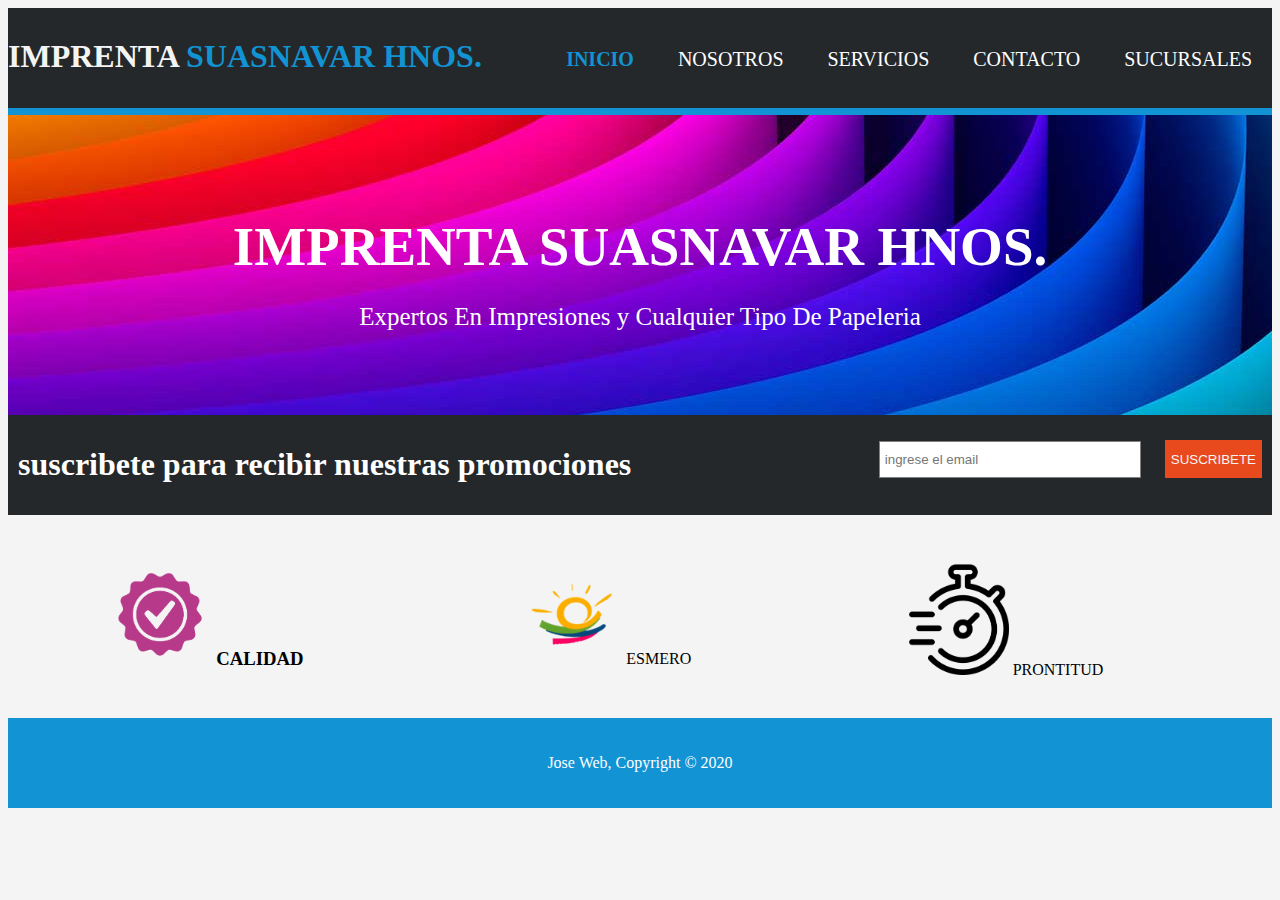
<file: index.html>
<!DOCTYPE html>
<html lang="en">

<head>
    <title>IMPRENTA|INICIO</title>
    <meta charset="UTF-8">
    <meta name="viewport" content="width=device-width, initial-scale=1.0">
    <meta name="description" content="Diseño y Desarrollo Web">
    <meta name="keywords" content="diseño web, desarrollo web, seo, posicionamiento web">
    <meta name="autor" content="Jose Web">
    <link rel="stylesheet" href="css/estilo.css">
</head>

<body>
    <header>
        <div class="contenedor">
            <div id="marca">
                <h1>IMPRENTA <span class="resaltado">SUASNAVAR HNOS.</span></h1>
            </div>
            <nav>
                <ul>
                    <li class="actual"><a href="index.html">INICIO</a></li>
                    <li><a href="nosotros.html">NOSOTROS</a></li>
                    <li><a href="servicios.html">SERVICIOS</a></li>
                    <li><a href="contacto.html">CONTACTO</a></li>
                    <li><a href="sucursales.html">SUCURSALES</a></li>
                </ul>
            </nav>
        </div>
    </header>
    <section id="cabecera">
        <div class="contenedor">
            <h1>IMPRENTA SUASNAVAR HNOS.</h1>
            <p>Expertos En Impresiones y Cualquier Tipo De Papeleria</p>

        </div>

    </section>

    <section id="suscribete">
        <div class="contenedor">
            <h1>suscribete para recibir nuestras promociones</h1>
            <form>
                <input type="email" name="email" placeholder="ingrese el email">
                <button type="submit" class="boton1">SUSCRIBETE</button>

            </form>
        </div>
    </section>
    <section id="cajas">
        <div class="contenedor">

            <div class="caja">
                <h3> <img src="img/calidad.png" alt="calidad"> CALIDAD
                </h3>
            </div>
            <div class="caja">
                <h3></h3><img src="img/esmero.png" alt="esmero"> ESMERO
                </h3>
            </div>
            <div class="caja">
                <h3></h3><img src="img/prontitud.png" alt="prontitud"> PRONTITUD
                </h3>
            </div>

        </div>

    </section>
    <footer>
        <p>Jose Web, Copyright &copy; 2020 </p>
    </footer>

</body>

</html>
</file>
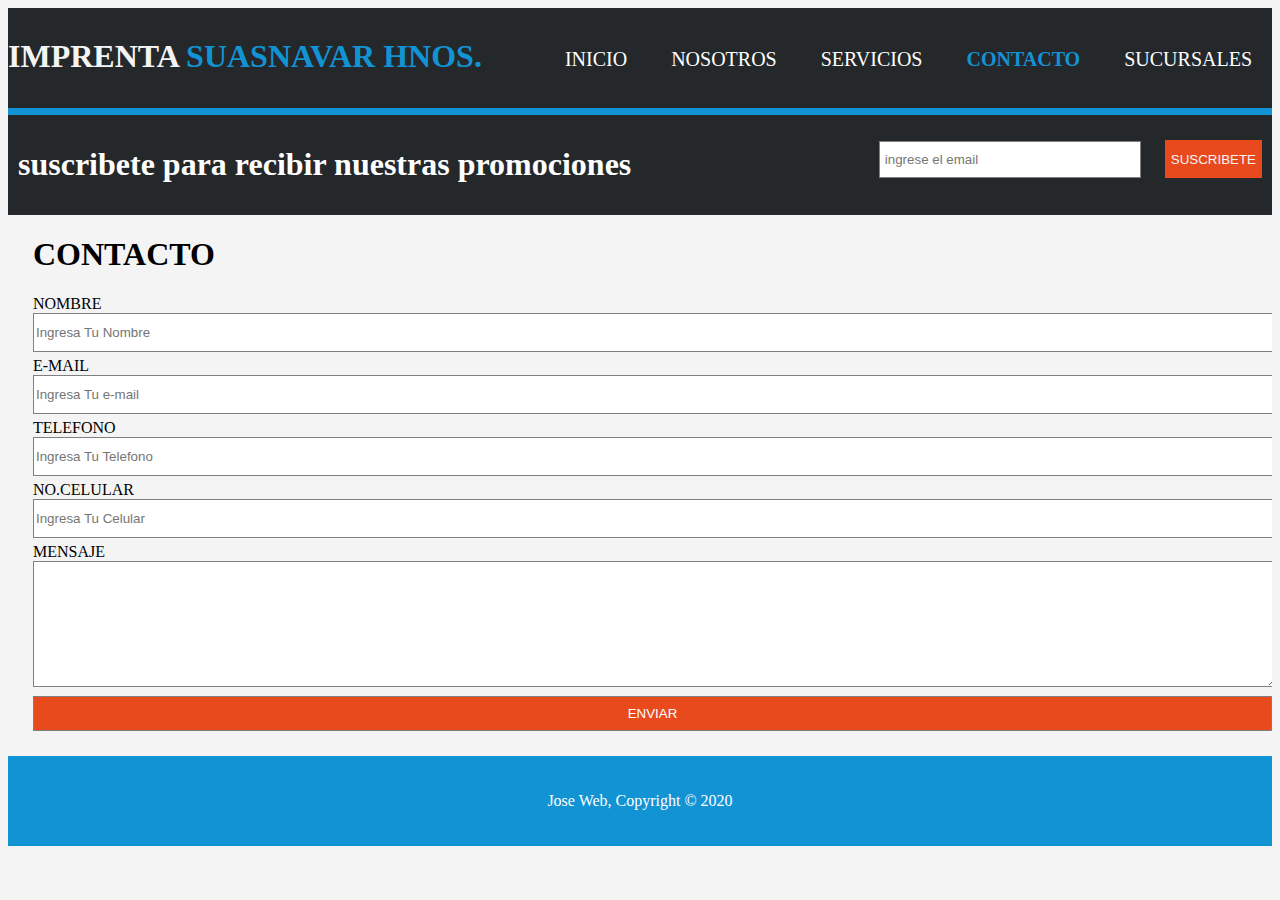
<file: contacto.html>
<!DOCTYPE html>
<html lang="en">

<head>
    <title>IMPRENTA|CONTACTO</title>
    <meta charset="UTF-8">
    <meta name="viewport" content="width=device-width, initial-scale=1.0">
    <meta name="description" content="Diseño y Desarrollo Web">
    <meta name="keywords" content="diseño web, desarrollo web, seo, posicionamiento web">
    <meta name="autor" content="Jose Web">
    <link rel="stylesheet" href="css/estilo.css">
</head>

<body>
    <header>
        <div class="contenedor">
            <div id="marca">
                <h1>IMPRENTA <span class="resaltado">SUASNAVAR HNOS.</span></h1>
            </div>
            <nav>
                <ul>
                    <li><a href="index.html">INICIO</a></li>
                    <li><a href="nosotros.html">NOSOTROS</a></li>
                    <li><a href="servicios.html">SERVICIOS</a></li>
                    <li class="actual"><a href="contacto.html">CONTACTO</a></li>
                    <li><a href="sucursales.html">SUCURSALES</a></li>
                </ul>
            </nav>
        </div>
    </header>


    <section id="suscribete">
        <div class="contenedor">
            <h1>suscribete para recibir nuestras promociones</h1>
            <form>
                <input type="email" name="email" placeholder="ingrese el email">
                <button type="submit" class="boton1">SUSCRIBETE</button>

            </form>
        </div>
    </section>
    <section id="main">
        <div class="contenedor">


            <article id='main-col'>
                <h1>CONTACTO</h1>
                <form>
                    <label>NOMBRE</label>
                    <input type="text" name="nombre" placeholder="Ingresa Tu Nombre">
                    <br>
                    <label>E-MAIL</label>
                    <input type="text" name="e-mail" placeholder="Ingresa Tu e-mail">
                    <br>
                    <label>TELEFONO</label>
                    <input type="text" name="telefono" placeholder="Ingresa Tu Telefono">
                    <br>
                    <label>NO.CELULAR</label>
                    <input type="text" name="celular" placeholder="Ingresa Tu Celular">
                    <br>
                    <label>MENSAJE</label>
                    <textarea></textarea>
                    <input type="submit" value="ENVIAR">
                    <br>

                </form>



            </article>



        </div>
    </section>

    <footer>
        <p>Jose Web, Copyright &copy; 2020 </p>
    </footer>

</body>

</html>
</file>
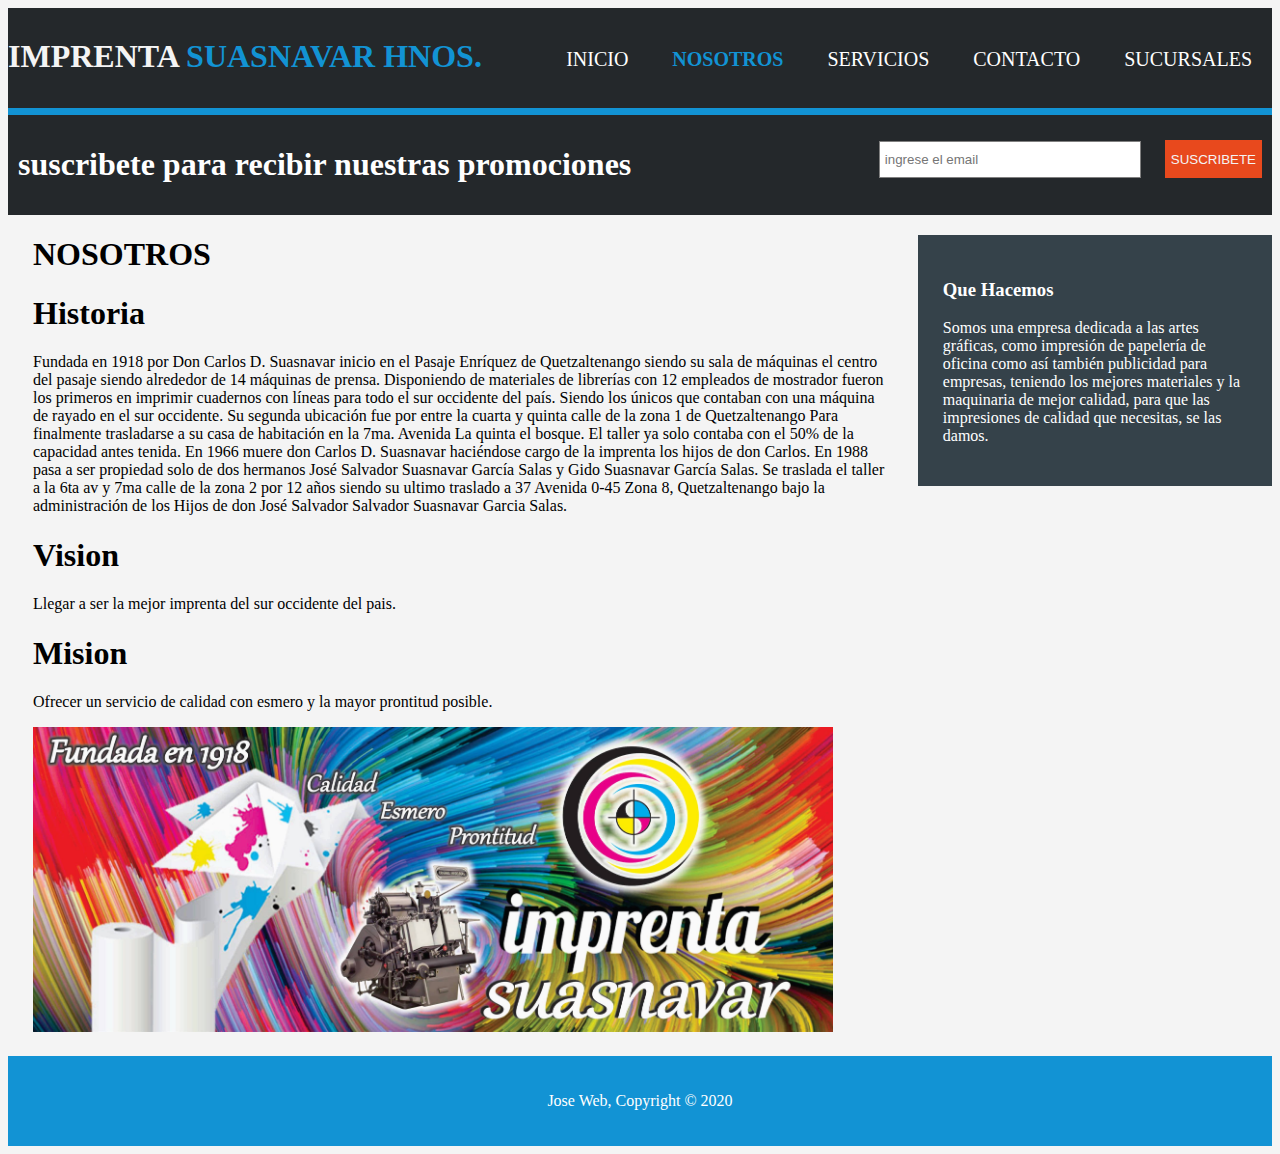
<file: nosotros.html>
<!DOCTYPE html>
<html lang="en">

<head>
    <title>IMPRENTA|NOSOTROS</title>
    <meta charset="UTF-8">
    <meta name="viewport" content="width=device-width, initial-scale=1.0">
    <meta name="description" content="Diseño y Desarrollo Web">
    <meta name="keywords" content="diseño web, desarrollo web, seo, posicionamiento web">
    <meta name="autor" content="Jose Web">
    <link rel="stylesheet" href="css/estilo.css">
</head>

<body>
    <header>
        <div class="contenedor">
            <div id="marca">
                <h1>IMPRENTA <span class="resaltado">SUASNAVAR HNOS.</span></h1>
            </div>
            <nav>
                <ul>
                    <li><a href="index.html">INICIO</a></li>
                    <li class="actual"><a href="nosotros.html">NOSOTROS</a></li>
                    <li><a href="servicios.html">SERVICIOS</a></li>
                    <li><a href="contacto.html">CONTACTO</a></li>
                    <li><a href="sucursales.html">SUCURSALES</a></li>
                </ul>
            </nav>
        </div>
    </header>


    <section id="suscribete">
        <div class="contenedor">
            <h1>suscribete para recibir nuestras promociones</h1>
            <form>
                <input type="email" name="email" placeholder="ingrese el email">
                <button type="submit" class="boton1">SUSCRIBETE</button>

            </form>
        </div>
    </section>
    <section id="main">
        <div class="contenedor">
            <aside id='lateral'>
                <div class="oscuro">
                    <h3>Que Hacemos</h3>
                    <p>Somos una empresa dedicada a las artes gráficas, como impresión de papelería de oficina como así también publicidad para empresas, teniendo los mejores materiales y la maquinaria de mejor calidad, para que las impresiones de calidad
                        que necesitas, se las damos. </p>
                </div>
            </aside>

            <article id='main-col'>
                <h1>NOSOTROS</h1>

                <p>
                    <h1>Historia</h1>
                    Fundada en 1918 por Don Carlos D. Suasnavar inicio en el Pasaje Enríquez de Quetzaltenango siendo su sala de máquinas el centro del pasaje siendo alrededor de 14 máquinas de prensa. Disponiendo de materiales de librerías con 12 empleados de mostrador
                    fueron los primeros en imprimir cuadernos con líneas para todo el sur occidente del país. Siendo los únicos que contaban con una máquina de rayado en el sur occidente. Su segunda ubicación fue por entre la cuarta y quinta calle de
                    la zona 1 de Quetzaltenango Para finalmente trasladarse a su casa de habitación en la 7ma. Avenida La quinta el bosque. El taller ya solo contaba con el 50% de la capacidad antes tenida. En 1966 muere don Carlos D. Suasnavar haciéndose
                    cargo de la imprenta los hijos de don Carlos. En 1988 pasa a ser propiedad solo de dos hermanos José Salvador Suasnavar García Salas y Gido Suasnavar García Salas. Se traslada el taller a la 6ta av y 7ma calle de la zona 2 por 12 años
                    siendo su ultimo traslado a 37 Avenida 0-45 Zona 8, Quetzaltenango bajo la administración de los Hijos de don José Salvador Salvador Suasnavar Garcia Salas.
                </p>
                <p>
                    <h1>Vision</h1>
                    Llegar a ser la mejor imprenta del sur occidente del pais.

                </p>
                <p>
                    <h1>Mision</h1>
                    Ofrecer un servicio de calidad con esmero y la mayor prontitud posible.
                </p>
                <img src="img/imprenta.jpg" alt="imagen" width="800">

            </article>



        </div>
    </section>

    <footer>
        <p>Jose Web, Copyright &copy; 2020 </p>
    </footer>

</body>

</html>
</file>
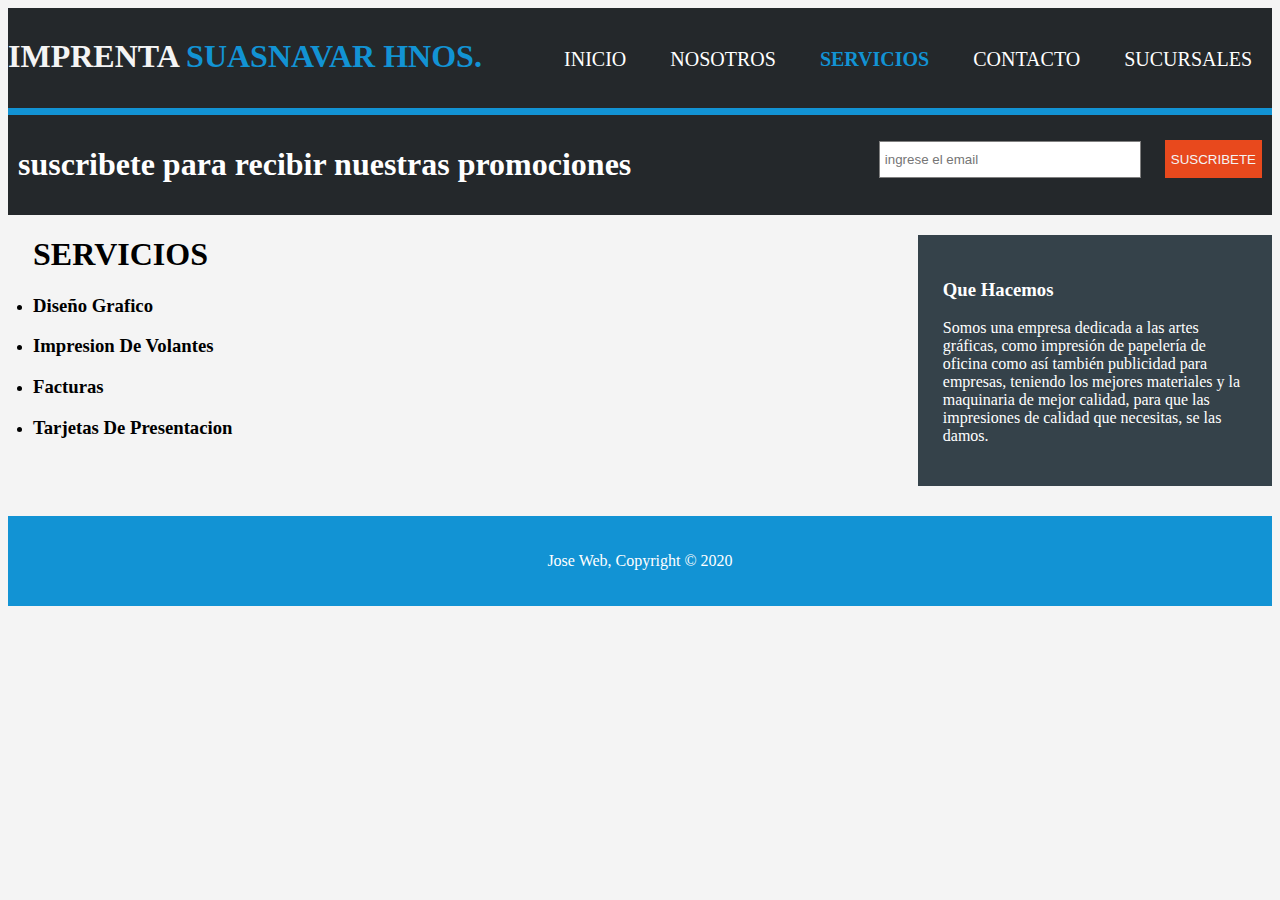
<file: servicios.html>
<!DOCTYPE html>
<html lang="en">

<head>
    <title>IMPRENTA|SERVICIOS</title>
    <meta charset="UTF-8">
    <meta name="viewport" content="width=device-width, initial-scale=1.0">
    <meta name="description" content="Diseño y Desarrollo Web">
    <meta name="keywords" content="diseño web, desarrollo web, seo, posicionamiento web">
    <meta name="autor" content="Jose Web">
    <link rel="stylesheet" href="css/estilo.css">
</head>

<body>
    <header>
        <div class="contenedor">
            <div id="marca">
                <h1>IMPRENTA <span class="resaltado">SUASNAVAR HNOS.</span></h1>
            </div>
            <nav>
                <ul>
                    <li><a href="index.html">INICIO</a></li>
                    <li><a href="nosotros.html">NOSOTROS</a></li>
                    <li class="actual"><a href="servicios.html">SERVICIOS</a></li>
                    <li><a href="contacto.html">CONTACTO</a></li>
                    <li><a href="sucursales.html">SUCURSALES</a></li>
                </ul>
            </nav>
        </div>
    </header>


    <section id="suscribete">
        <div class="contenedor">
            <h1>suscribete para recibir nuestras promociones</h1>
            <form>
                <input type="email" name="email" placeholder="ingrese el email">
                <button type="submit" class="boton1">SUSCRIBETE</button>

            </form>
        </div>
    </section>
    <section id="main">
        <div class="contenedor">

            <aside id='lateral'>
                <div class="oscuro">
                    <h3>Que Hacemos</h3>
                    <p>Somos una empresa dedicada a las artes gráficas, como impresión de papelería de oficina como así también publicidad para empresas, teniendo los mejores materiales y la maquinaria de mejor calidad, para que las impresiones de calidad
                        que necesitas, se las damos. </p>
                </div>
            </aside>

            <article id='main-col'>
                <h1>SERVICIOS</h1>

                <ul id="servicios">
                    <li>
                        <h3>Diseño Grafico</h3>
                    </li>
                    <li>
                        <h3>Impresion De Volantes</h3>
                    </li>
                    <li>
                        <h3>Facturas</h3>
                    </li>
                    <li>
                        <h3>Tarjetas De Presentacion</h3>
                    </li>
                </ul>

            </article>



        </div>
    </section>

    <footer>
        <p>Jose Web, Copyright &copy; 2020 </p>
    </footer>

</body>

</html>
</file>
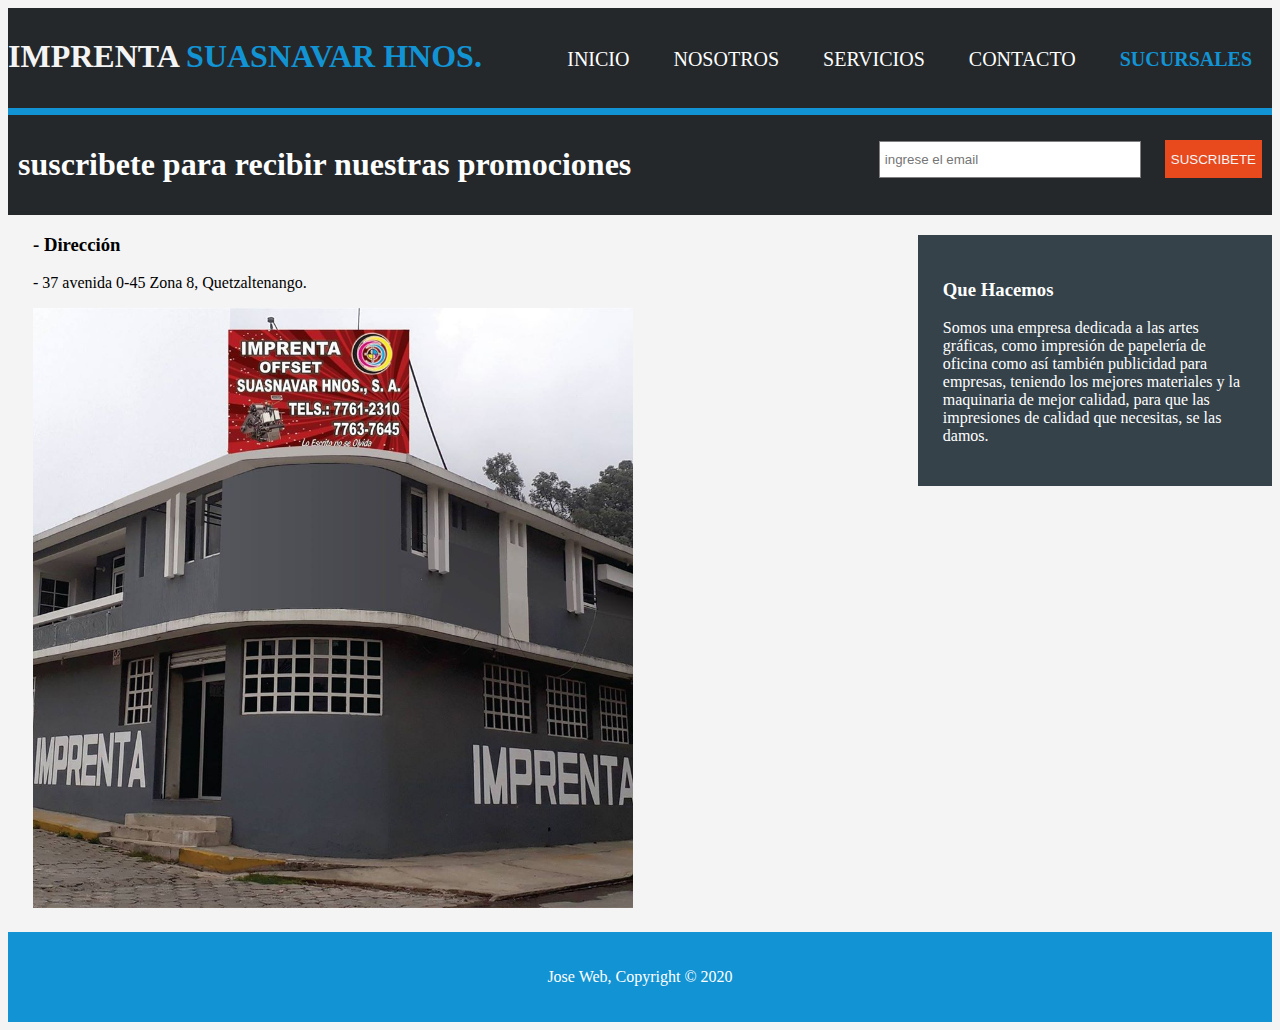
<file: sucursales.html>
<!DOCTYPE html>
<html lang="en">

<head>
    <title>IMPRENTA|SUCURSALES</title>
    <meta charset="UTF-8">
    <meta name="viewport" content="width=device-width, initial-scale=1.0">
    <meta name="description" content="Diseño y Desarrollo Web">
    <meta name="keywords" content="diseño web, desarrollo web, seo, posicionamiento web">
    <meta name="autor" content="Jose Web">
    <link rel="stylesheet" href="css/estilo.css">
</head>

<body>
    <header>
        <div class="contenedor">
            <div id="marca">
                <h1>IMPRENTA <span class="resaltado">SUASNAVAR HNOS.</span></h1>
            </div>
            <nav>
                <ul>
                    <li><a href="index.html">INICIO</a></li>
                    <li><a href="nosotros.html">NOSOTROS</a></li>
                    <li><a href="servicios.html">SERVICIOS</a></li>
                    <li><a href="contacto.html">CONTACTO</a></li>
                    <li class="actual"><a href="sucursales.html">SUCURSALES</a></li>
                </ul>
            </nav>
        </div>
    </header>


    <section id="suscribete">
        <div class="contenedor">
            <h1>suscribete para recibir nuestras promociones</h1>
            <form>
                <input type="email" name="email" placeholder="ingrese el email">
                <button type="submit" class="boton1">SUSCRIBETE</button>

            </form>
        </div>
    </section>
    <section id="main">
        <div class="contenedor">

            <aside id='lateral'>
                <div class="oscuro">
                    <h3>Que Hacemos</h3>
                    <p>Somos una empresa dedicada a las artes gráficas, como impresión de papelería de oficina como así también publicidad para empresas, teniendo los mejores materiales y la maquinaria de mejor calidad, para que las impresiones de calidad
                        que necesitas, se las damos. </p>
                </div>
            </aside>

            <article id='main-col'>
                <h3>- Dirección </h3>
                <p>- 37 avenida 0-45 Zona 8, Quetzaltenango.</p>
                <ul><img src="img/sucursal.jpg" alt="sucursal" width=600px;></ul>
            </article>



        </div>
    </section>

    <footer>
        <p>Jose Web, Copyright &copy; 2020 </p>
    </footer>

</body>

</html>
</file>
<file: css/estilo.css>
body {
    font: 15px;
    font-style: arial, Helvetica, sans-serif;
    padding: 0;
    background-color: #f4f4f4;
}


/*estilos globales*/

.contenedor {
    width: 80;
    margin: auto;
    overflow: hidden;
}

ul {
    margin: 0;
    padding: 0;
}

.boton1 {
    height: 38px;
    background-color: #e8491d;
    border: 0;
    padding-left: 20;
    padding-right: 20;
    color: #f4f4f4
}


/*encabezado*/

header {
    background-color: #24282b;
    color: #f4f4f4;
    padding-top: 30px;
    min-height: 70px;
    border-bottom: 7px solid #1293d4;
}

header a {
    color: #ffff;
    text-decoration: none;
    text-transform: uppercase;
    font-size: 20px;
}

header li {
    display: inline;
    padding: 0 20px 0 20px;
}

header #marca {
    float: left;
}

header #marca h1 {
    margin: 0;
}

header nav {
    float: right;
    margin-top: 10px;
}

header .resaltado,
header .actual a {
    color: #1293d4;
    font-weight: bold;
}

header a:hover {
    color: #ccc;
    font-weight: bold;
}

#cabecera {
    min-height: 300px;
    background: url('../img/colores.jpg') no-repeat 0 -300px;
    text-align: center;
    color: white;
}

#cabecera h1 {
    margin-top: 100px;
    font-size: 55px;
    margin-bottom: 10px;
}

#cabecera p {
    font-size: 25px;
}


/*fotmulario*/

#suscribete {
    padding: 10px;
    color: #ffff;
    background: #24282b;
}

#suscribete h1 {
    float: left;
}

#suscribete form {
    float: right;
    margin-top: 15px;
}

#suscribete input[type='email'] {
    padding: 5px;
    height: 25px;
    width: 250px;
    color: rgb(0, 0, 0);
    background: #ffffff;
}


/*cajas*/

#cajas {
    margin-top: 20px;
}

#cajas .caja {
    float: left;
    text-align: center;
    width: 30%;
    padding: 10px;
}

#cajas .caja img {
    width: 100px;
}


/*lateral*/

aside#lateral {
    float: right;
    width: 30%;
    margin-top: 10px;
}

.oscuro {
    padding: 25px;
    background-color: #35424a;
    color: #ffff;
    margin-top: 10px;
    margin-bottom: 10px;
    margin-left: 25px;
    margin-right: 00px;
}


/*articulos*/

article #main-col {
    float: left;
    width: 60%;
}

article {
    margin-left: 25px;
}


/*pie de pagina*/

footer {
    padding: 20px;
    margin-top: 20px;
    color: #ffff;
    background-color: #1293d4;
    text-align: center;
}


/*contacto*/

input,
textarea {
    margin-right: 20px;
    margin-left: 20;
    width: 100%;
    height: 35px;
    border: 1px solid gray;
    margin-bottom: 5px;
}

textarea {
    height: 120px;
}

input[type="submit"] {
    background-color: #e8491d;
    color: #ffff;
}


/*responsive*/

@media(max-width: 768px) {
    header #marca,
    header nav,
    header nav li,
    #suscribete h1,
    #suscribete form,
    #cajas .caja,
    article#main-col,
    aside#lateral {
        float: none;
        text-align: center;
        width: 100%;
    }
    header {
        padding-bottom: 20px;
    }
    #suscribete h1 {
        margin-top: 40px;
    }
    #susbribete button {
        display: block;
        width: 100%;
    }
    #suscribete form input[type="email"] {
        width: 100%;
        margin-bottom: 5px;
    }
    input,
    textarea {
        width: 98%;
    }
}
</file>
